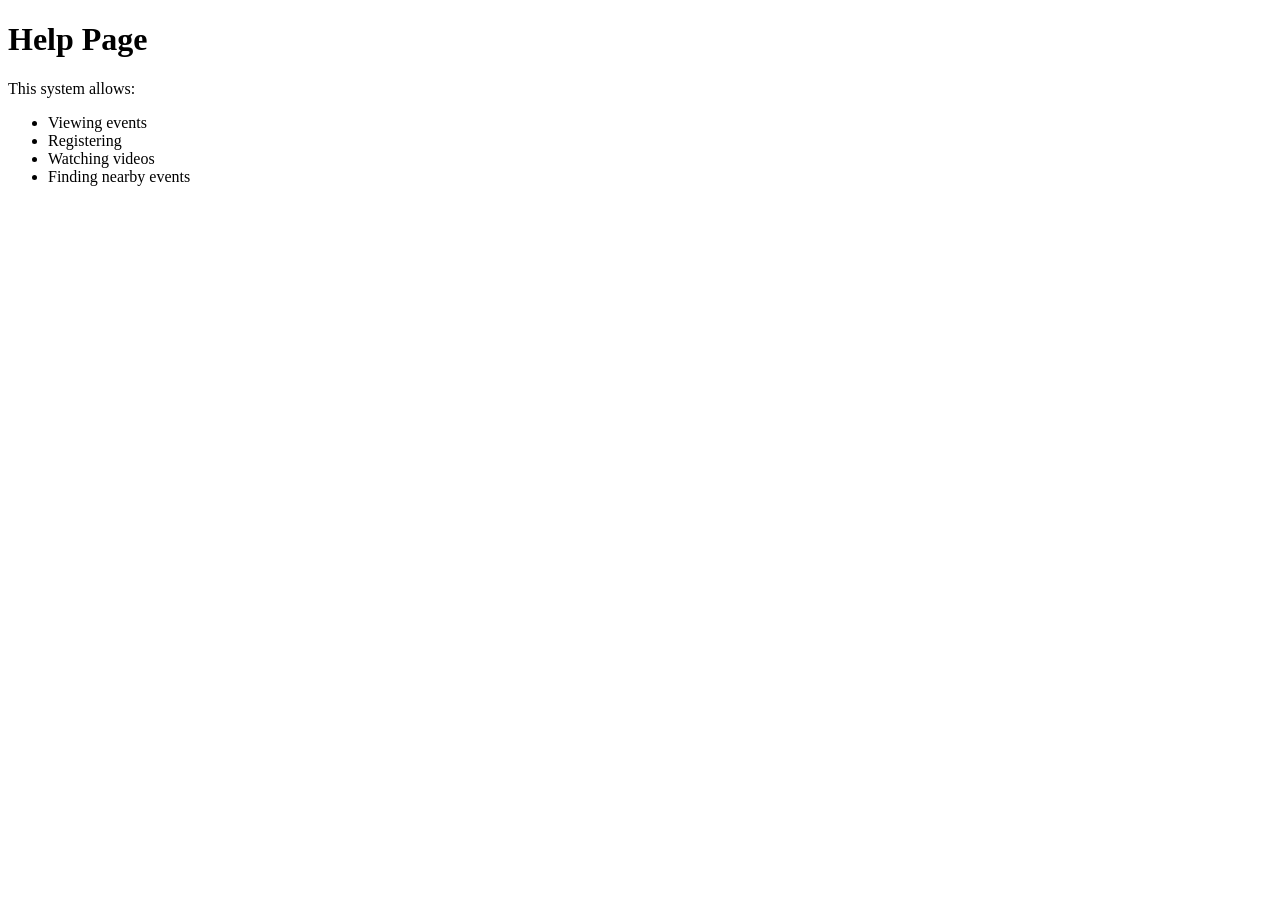
<file: LCP/help.html>
<!DOCTYPE html>
<html>
<head><title>Help</title></head>
<body>

<h1>Help Page</h1>

<p>This system allows:</p>
<ul>
<li>Viewing events</li>
<li>Registering</li>
<li>Watching videos</li>
<li>Finding nearby events</li>
</ul>

</body>
</html>
</file>
